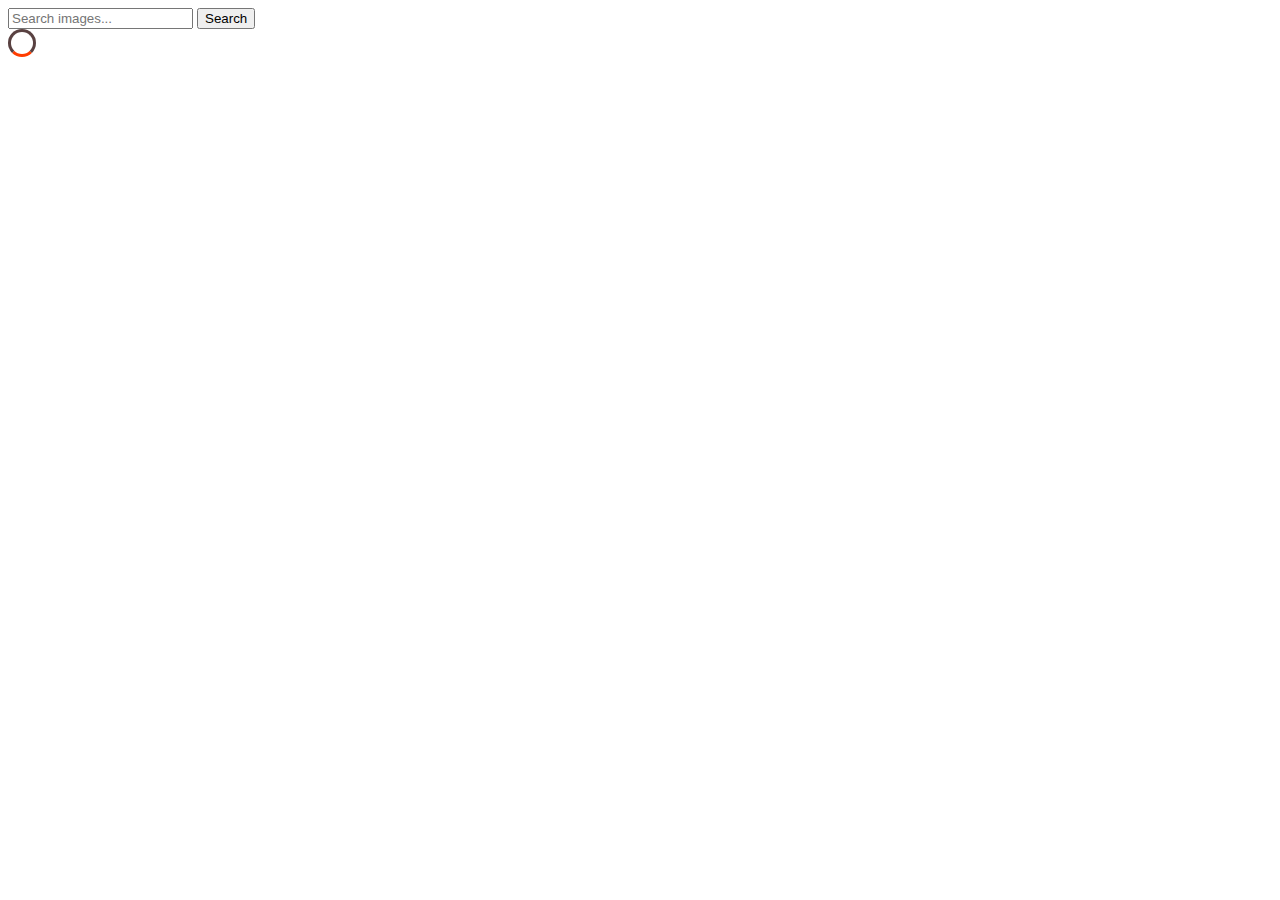
<file: src/index.html>
<!DOCTYPE html>
<html lang="en">
  <head>
    <meta charset="UTF-8" />
    <link rel="icon" type="image/svg+xml" href="/favicon.svg" />
    <meta name="viewport" content="width=device-width, initial-scale=1.0" />
    <title>Vanilla App Template</title>
    <link rel="stylesheet" href="./css/styles.css" />
  </head>
  <body>
    <form class="search-form" autocomplete="off">
    <input type="text" name="imgName" placeholder="Search images..." />
    <button type="submit">Search</button>
    </form>

<div class="loader"></div>

    <section>
      <ul class="gallery"></ul>
    </section>
    <script type="module" src="./main.js"></script>
  </body>
</html>
</file>
<file: src/css/styles.css>
/**
  |============================
  | include css partials with
  | default @import url()
  |============================
*/

@import url('./reset.css');


.loader {
  width: 28px;
  height: 28px;
  border: 3px solid #594141;
  border-bottom-color: #FF3D00;
  border-radius: 50%;
  display: inline-block;
  box-sizing: border-box;
  animation: rotation 1s linear infinite;
  }

  @keyframes rotation {
  0% {
      transform: rotate(0deg);
  }
  100% {
      transform: rotate(360deg);
  }
  }
</file>
